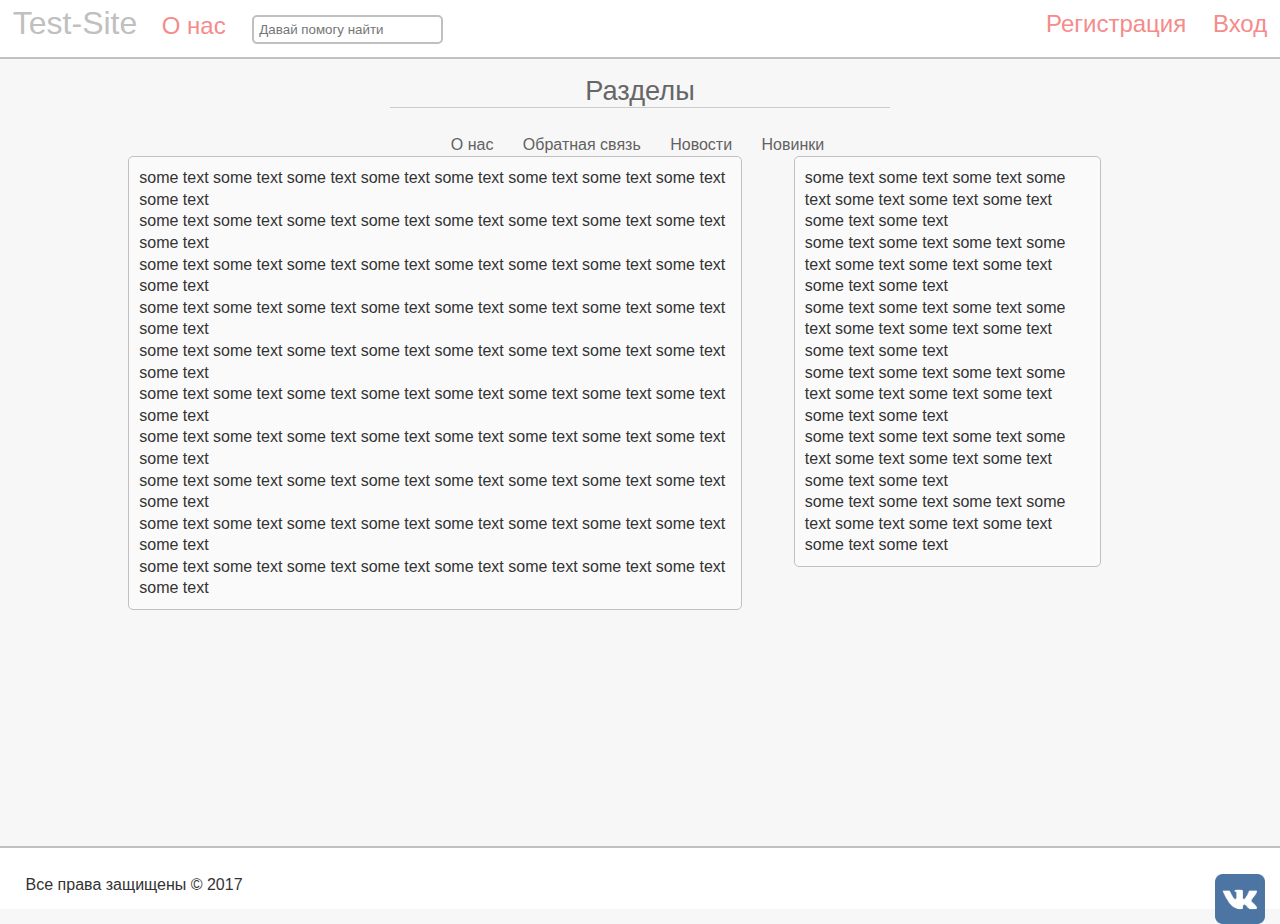
<file: about.html>
<!DOCTYPE html>
<htlm>
 <head>
	<meta http-equiv="Content-Type" content="text/html; charset=UTF-8"/>
	<meta name="keywords" content="text, site, website"/>
	<meta name="description" content="about what">
	<link href = "css/style.css" rel="stylesheet" type="text/css"/>
	<link href= "img/favicon.ico" rel="shortcut icon" type="image/x-icon"/>
	<title>site</title>
 </head>
 <body>
   <div id="page-wrap">
	<header>
			<a href="index.php" title="На главную"id="logo">Test-Site</a>
				<span class="contact">
					<a href="about.html" title="Информация о нас">О нас</a>
				</span>
     		<input type="text" class="field" placeholder="Давай помогу найти"/>
			  <span class="right">
				<span class="contact">
					<a href="register.html">Регистрация</a>
				</span>
				<span class="contact">
					<a href="auth.php" title="Войти">Вход</a>
				</span>
			   </span>
			
	</header>
		<div class="clear"><br/></div>
		<center>
			<div id="menu">Разделы<hr/></div>
			<div id="menuHrefs">
				<a href="about.html">О нас</a>
			    <a href="feedback.html">Обратная связь</a>
				<a href="news.html">Новости</a>
				<a href="new.html">Новинки</a>
			</div>	
		</center>	
	<div id="wrapper">
			<div id="articles">
				<div id="about_us">
					<p>some text some text some text some text some text some text some text some text some text </p>
					<p>some text some text some text some text some text some text some text some text some text </p>
					<p>some text some text some text some text some text some text some text some text some text </p>
					<p>some text some text some text some text some text some text some text some text some text </p>
					<p>some text some text some text some text some text some text some text some text some text </p>
					<p>some text some text some text some text some text some text some text some text some text </p>
					<p>some text some text some text some text some text some text some text some text some text </p>
					<p>some text some text some text some text some text some text some text some text some text </p>
					<p>some text some text some text some text some text some text some text some text some text </p>
					<p>some text some text some text some text some text some text some text some text some text </p>
				</div>
				<div id="columRight">
					<p>some text some text some text some text some text some text some text some text some text </p>
					<p>some text some text some text some text some text some text some text some text some text </p>
					<p>some text some text some text some text some text some text some text some text some text </p>
					<p>some text some text some text some text some text some text some text some text some text </p>
					<p>some text some text some text some text some text some text some text some text some text </p>
					<p>some text some text some text some text some text some text some text some text some text </p>
				</div>
			</div>
			
			
			
		</div>
    </div>
	<footer>
		<span class="left">Все права защищены &copy; 2017</span>
		<span class="right"><a href="https://vk.com/antay1551"><img src="img/vk.jpg" alt="" ></a></span>
	</footer>
 </body>
</htlm>
</file>
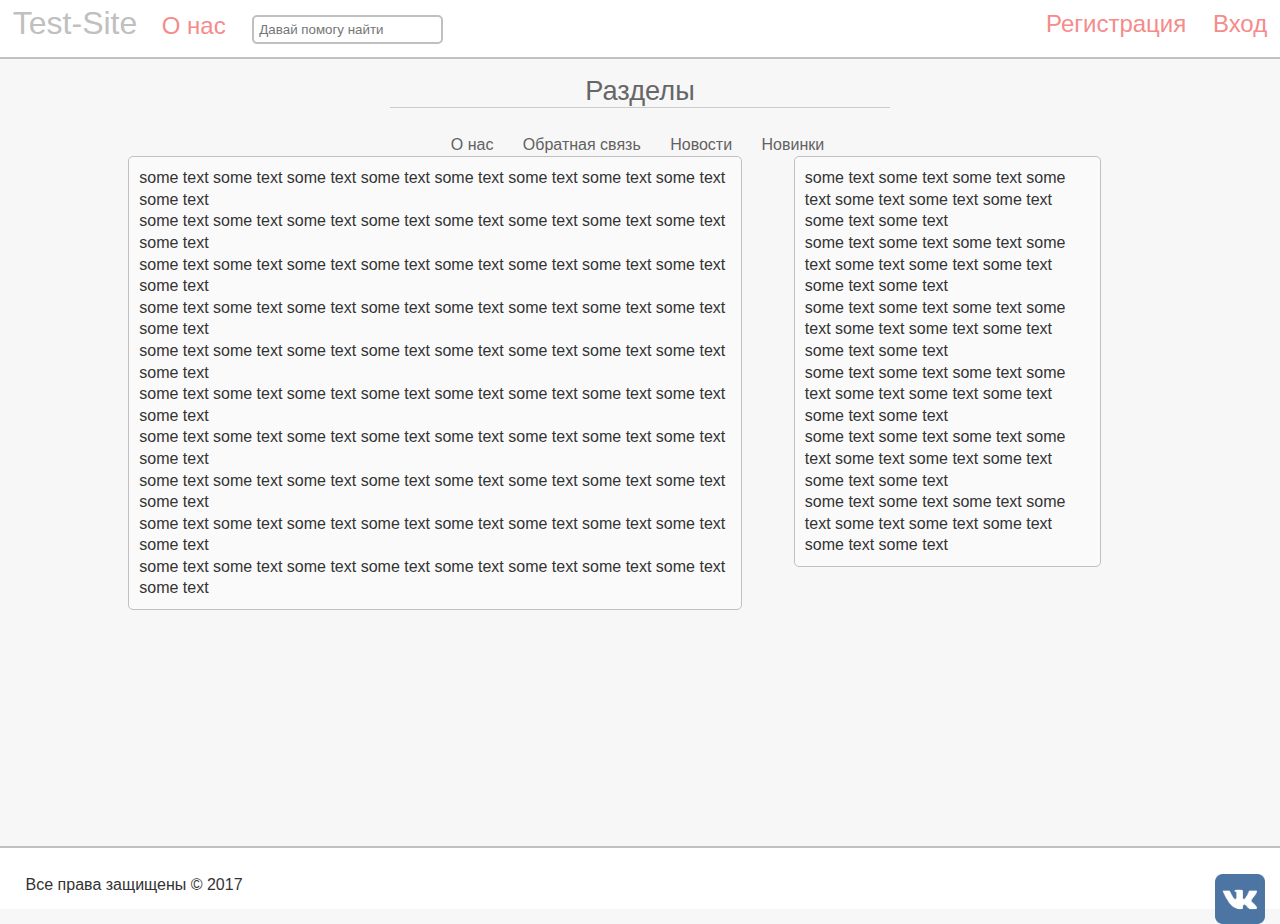
<file: article.html>
<!DOCTYPE html>
<htlm>
 <head>
	<meta http-equiv="Content-Type" content="text/html; charset=UTF-8"/>
	<meta name="keywords" content="text, site, website"/>
	<meta name="description" content="about what">
	<link href = "css/style.css" rel="stylesheet" type="text/css"/>
	<link href= "img/favicon.ico" rel="shortcut icon" type="image/x-icon"/>
	<title>site</title>
 </head>
 <body>
   <div id="page-wrap">
	<header>
			<a href="index.php" title="На главную"id="logo">Test-Site</a>
				<span class="contact">
					<a href="about.html" title="Информация о нас">О нас</a>
				</span>
     		<input type="text" class="field" placeholder="Давай помогу найти"/>
			  <span class="right">
				<span class="contact">
					<a href="register.html">Регистрация</a>
				</span>
				<span class="contact">
					<a href="auth.php" title="Войти">Вход</a>
				</span>
			   </span>
			
	</header>
		<div class="clear"><br/></div>
		<center>
			<div id="menu">Разделы<hr/></div>
			<div id="menuHrefs">
				<a href="about.html">О нас</a>
			    <a href="feedback.html">Обратная связь</a>
				<a href="news.html">Новости</a>
				<a href="new.html">Новинки</a>
			</div>	
		</center>	
	<div id="wrapper">
			<div id="articles">
				<div id="about_us">
					<p>some text some text some text some text some text some text some text some text some text </p>
					<p>some text some text some text some text some text some text some text some text some text </p>
					<p>some text some text some text some text some text some text some text some text some text </p>
					<p>some text some text some text some text some text some text some text some text some text </p>
					<p>some text some text some text some text some text some text some text some text some text </p>
					<p>some text some text some text some text some text some text some text some text some text </p>
					<p>some text some text some text some text some text some text some text some text some text </p>
					<p>some text some text some text some text some text some text some text some text some text </p>
					<p>some text some text some text some text some text some text some text some text some text </p>
					<p>some text some text some text some text some text some text some text some text some text </p>
				</div>
				<div id="columRight">
					<p>some text some text some text some text some text some text some text some text some text </p>
					<p>some text some text some text some text some text some text some text some text some text </p>
					<p>some text some text some text some text some text some text some text some text some text </p>
					<p>some text some text some text some text some text some text some text some text some text </p>
					<p>some text some text some text some text some text some text some text some text some text </p>
					<p>some text some text some text some text some text some text some text some text some text </p>
				</div>
			</div>
		</div>
    </div>
	<footer>
		<span class="left">Все права защищены &copy; 2017</span>
		<span class="right"><a href="https://vk.com/antay1551"><img src="img/vk.jpg" alt="" ></a></span>
	</footer>
 </body>


</htlm>
</file>
<file: css/style.css>
@charset "utf-8";
* {
	margin: 0;
	padding: 0;
	outline: none;
}
html{
	height:100%;
}
body{
	width: 100%;
	height: 100%;
	color: #333;
	background: #f7f7f7;
	font-size: 1em;
    font-family: "Segoe UI", sans-serif;
    line-height: 135%;	
}
#tab img{
	 width: 100px;
	 height: 50px;
}
a{
	color: #f58b8b;
	text-decoration: none;
	transition: all.6s ease;
	-moz-transition: all.6s ease;
	-webkit-transition: all.6s ease;
	-ms-transition: all.6s ease;
}
a:hover{
	color: #8b9ff5;
	text-decoration: none;
	transition: all.6s ease;
	-moz-transition: all.6s ease;
	-webkit-transition: all.6s ease;
	-ms-transition: all.6s ease;
}
a:active{
	color: #8ce4a6;
}
img{
	max-width:100%;
	height: auto;
	width: auto;
}
hr {
	display: block;
	border: 0;
	height: 1px;
	border-top: 1px solid #ccc;
	padding:0;
}
.right{
	float:right;
}
.left{
	float:left;
}
.clear{
	clear:both;
}
/* selection block */
::selection{
	background: #f58b8b;
	color: #fff;
}
::-moz-selection{
	background: #f58b8b;
	color: #fff;
}
header, footer{
	width: 98%;
	background-color: #fff;
	float: left;
	/*min-height: 50px;*/
}

header{
	padding: 1%;
	border-bottom: 2px solid silver;
}

#logo{
	font-size: 2em;
	font-family: Comec Sans MS, sans-serif;
	color: silver;
}
.contact{
	font-size: 1.5em;
	font-family: Comec Sans MS, sans-serif;
	margin-left: 20px;
}
input[type=text].field{
	border-radius: 5px;
	border: 2px solid silver;
	padding: 5px;
	margin-left: 20px;
}
input[type=text].field:focus{
	border: 2px solid #f58b8b; 
}
/* about.html */
#about_us{
	width: 60%;
	float: left;
	background-color:#fafafa;
	border: 1px solid silver;
	border-radius: 5px;
	box-sizing: border-box;
	padding: 1%;
}
#columRight{
	width: 30%;
	float: left;
	margin-left:5%;
    background-color:#fafafa;
	border: 1px solid silver;
	border-radius: 5px;
	box-sizing: border-box;
	padding: 1%;

}
/* main style  */

#wrapper {
	float: left;
	width: 100%;
}
#wrapper #articles {
	float: left;
	width: 80%;
	margin-left: 10%;
}
#wrapper #articles article{
	float: left;
	border: 1px solid silver;
	box-sizing: border-box;
	background-color: #fafafa;
	border-radius: 5px;
	}
@media (min-width: 900px){
#wrapper #articles article{
	width: 31.333%;
	min-height: 420px;
	margin-right: 2%;
	}
}
@media (max-width: 899px) and (min-width: 700px){
#wrapper #articles article{
	width: 80%;
	margin-left: 10%;
	margin-bottom: 10px;
	}
}
@media (max-width: 699px){
#wrapper #articles article{
	width: 100%;
	margin-bottom: 10px;
	}
}
#wrapper #articles article img {
	width: 100%;
	height: 200px;
	border-radius: 5px 5px 0px 0px;
	border-bottom: 1px solid silver;
	margin-bottom: 10px;
}
#wrapper #articles article h2{
	width: 90%;
	margin-left: 5%;
	font-weight: normal;
	font-size: 1.7em;
	color: #4a4a4a;
}
#wrapper #articles article p{
	width: 80%;
	margin-left: 10%;
	text-indent: 1em;
}
#wrapper #articles article a{
	padding: 5px;
	background-color: #ed7b7b;
	margin-left: 5%;
	border-radius: 5px;
	color: #fff;
	float:left;
	margin-bottom: 10px;
}
#wrapper #articles article a:hover{
	background-color: #7feb6d;	
}
/* feedback.html */
form{
	width: 60%;
	margin-left: 20%;
	float: left;
}
form label{
	float: left;
	width: 100%;
	margin-bottom: 10px;
}
form input{
	border-radius: 5px;
	border: 2px solid silver;
	padding: 5px;
	float:left;
	clear:both;
	width: 40%;
	margin-bottom: 10px;
	background-color:#fafafa;
}
form input:focus, form textarea:focus{
	border: 2px solid #f58b8b; 
}
form textarea{
	width: 60%;
	border: 2px solid silver;
	background-color:#fafafa;
	float: left;
	clear: both;
	border-radius: 5px;
	padding: 10px;
	font-size: 1.7em;
}
form #send{
	float: left;
	padding: 10px;
	background-color:#f37a7a;
	cursor: pointer;
	border-radius: 5px;
	margin-top: 10px;
	font-size: 1.5em;
	color:#fff;
}
form #send:hover{
	background-color:#bdf37a;
}
/* central block */
#main_soc_block{
	width: 100%;
	padding: 2% 0;
	border-top: 2px solid silver;
	border-bottom: 2px solid silver;
	margin: 20px 0px;
	float: left;
	background: url("../img/fon.png") repeat-x center;
	height: 200px;
	
}
#main_soc_block_in{
	text-align:center;
	padding: 1%;
	height: 100px;
	background-color: #fafafa;
	border: 1px solid silver;
	border-radius: 7px;
	width: 500px;
	max-width:98%;
	box-sizing:border-box;
}
#main_soc_block_in a {
	float: left;
	padding: 5px 10px;
	background-color: #e9af32;
	border-radius: 6px;
	color: #fff;
	margin-left: 35%;
	margin-top:15px;
	
}
/* style for footer*/
#menu{
	color:#666;
	font-family:Comic Sans MS, sans-serif;
	font-size: 1.7em;
}
#menu hr{
	width:500px;
	max-width: 100%;
	margin-top: 5px;
	margin-bottom: 2%;
}
#menuHrefs a{
	padding:5px 10px;
	border-radius: 5px;
	margin-right: 5px;
	color: #626262;
}
#menuHrefs a:hover{
	background-color:#ececec;
}
footer{
	padding: 1%;
	border-top: 2px solid silver;
	margin-top: 10px;
	padding: 2%;
}
footer img{
	 width: 50px;
	 float: right;
	 margin-right: 15px;
}
#page-wrap:after{
	content:"";
	display: block;
}
footer, #page-wrap:after{
	height: 10px;
}
#page-wrap{
	min-height: 94%;
    margin-bottom: -10px;
}
</file>
